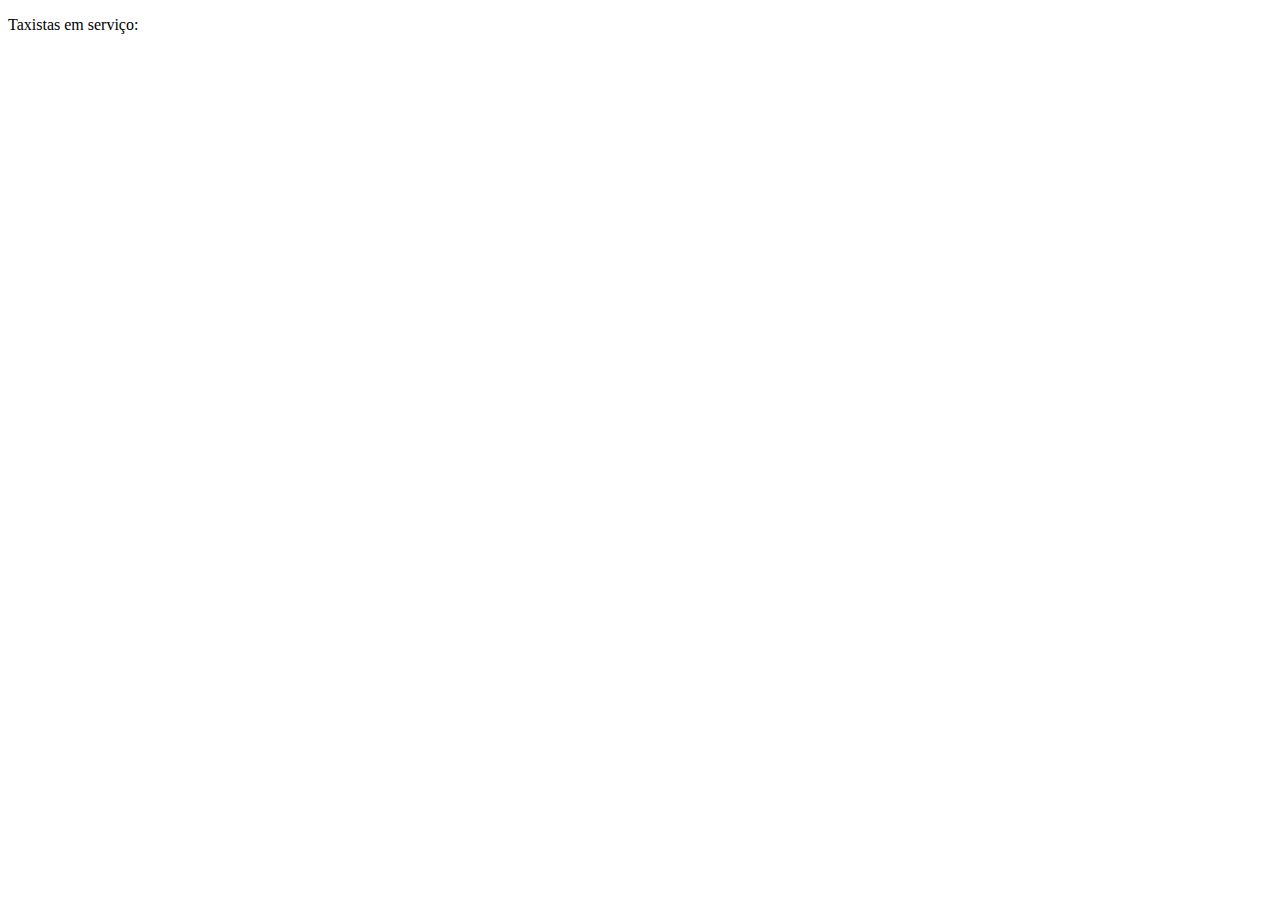
<file: backup/index.html>
<!DOCTYPE html>
<html lang="pt">
    <head>
        <meta charset="utf-8" />
        <title>Geolocalização</title>
		

    </head>
    <body>
 
<p>Taxistas em serviço:</p>
		<script type="text/javascript">
		// <![CDATA[
            if (navigator.geolocation) {
 
                // Se conseguir fazer a leitura, chama a função posicao(). Se não conseguir, chama a função erro()
                navigator.geolocation.getCurrentPosition(posicao, erro);
            } else {
                alert('Seu navegador não tem suporte a geolocalização');
            }
 
            // Função chamada quando navigator.geolocation.getCurrentPosition CONSEGUE fazer a leitura
            function posicao(dados) {
 
                // Minhas coordenadas
                lat = dados.coords.latitude;
                lon = dados.coords.longitude;
 
                // Taxis
                taxis = new Array();
 
                taxi1 = new Array();
                taxi1[0] = 'Taxista Albino';
                taxi1[1] = '41.485503';
                taxi1[2] = '-7.178267';
                taxis[0] = taxi1;
				
				taxi2 = new Array();
				taxi2[0] = 'Taxista Belchior';
				taxi2[1] = '41.484266';
				taxi2[2] = '-7.183391';
				taxis[1] = taxi2;
				
				taxi3 = new Array();
				taxi3[0] = 'Taxista Bruninho';
				taxi3[1] = '41.481611';
				taxi3[2] = '-7.181915';
				taxis[2] = taxi3
 
               
 
                // cria uma lista descritiva para os taxis
                lista = document.createElement('dl');
 
				
                // Percorre os taxis
                for (a = 0; a < taxis.length; a++) {
 
                    // nome taxi na lista
                    dt = document.createElement('dt');
                    dt.appendChild(document.createTextNode(taxis[a][0]));
                    lista.appendChild(dt);
					
						
                    // tempo de demora
                    dd = document.createElement('dd');
                    dd.appendChild(document.createTextNode(distancia(lat, lon, taxis[a][1], taxis[a][2]) + ' minutos para chegar ao seu local'));
                    lista.appendChild(dd);
	
					
                }
				
                // Mostra a lista no ecra
                document.getElementsByTagName('body')[0].appendChild(lista);
				
				
            }
			
			
            // Função chamada quando navigator.geolocation.getCurrentPosition NÃO consegue fazer a leitura
            function erro(dados) {
                switch (dados.code) {
                    case 1: 
                        alert('Você negou o acesso à sua localização!');
                        break;
                    case 2: 
                        alert('Não foi possível acessar sua posição!');
                        break;
                    case 3: 
                        alert('Timeout ao tentar pegar sua localização!');
                        break;
                }
            }
 
            // Calcula a distância em km entre dois pontos
            function distancia(latA, lonA, latB, lonB) {
                var tempo=(6371 * Math.acos(Math.cos(Math.PI * (90 - latB) / 180) * Math.cos(Math.PI * (90 - latA) / 180) + Math.sin(Math.PI * (90 - latB) / 180) * Math.sin(Math.PI * (90 - latA) / 180) * Math.cos(Math.PI * (lonA - lonB) / 180)))*(6/5);
				return tempo.toFixed(2);
			}
			
// ]]></script>
    </body>
</html>
</file>
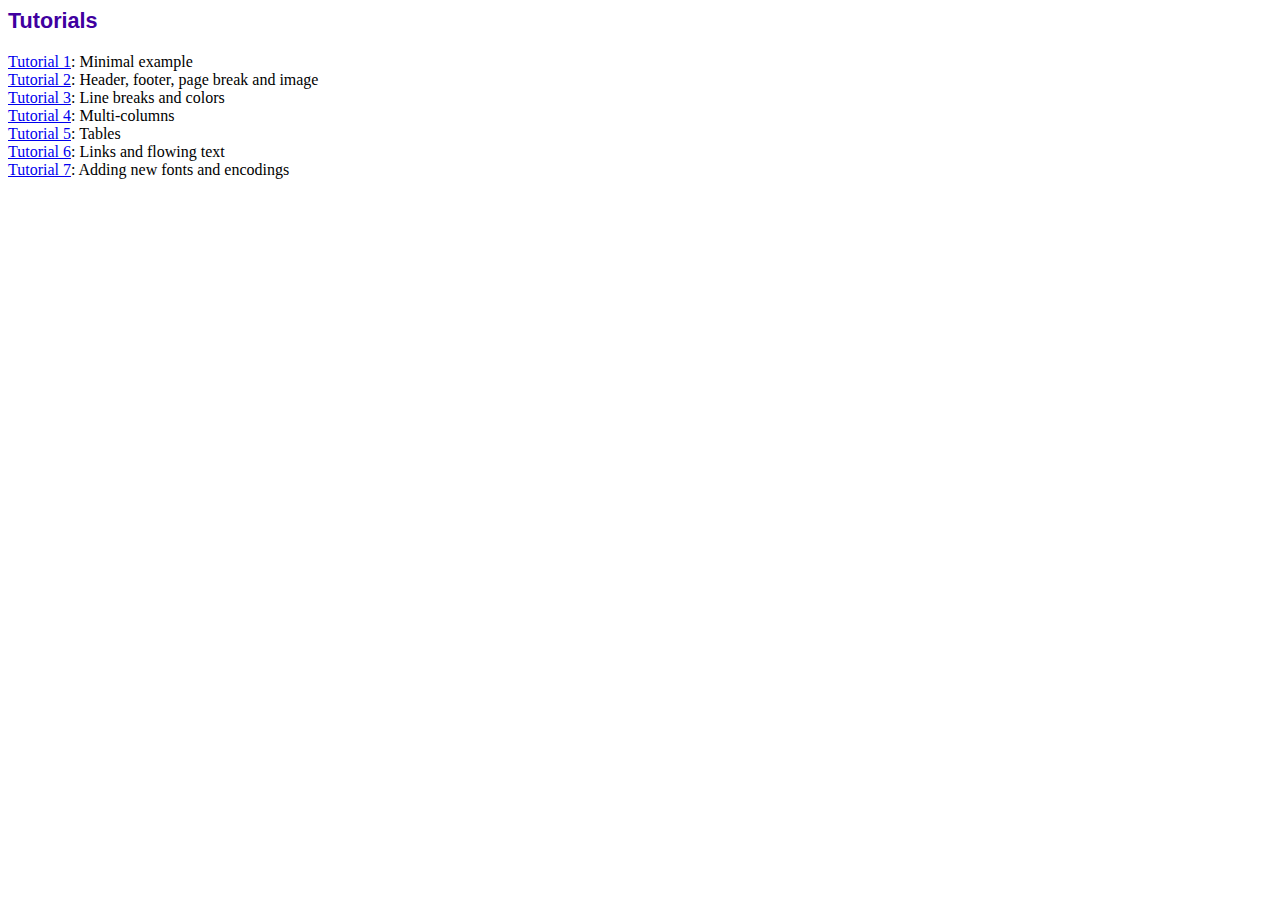
<file: librarias/fpdf/doc/tutorial/index.htm>
<!DOCTYPE html PUBLIC "-//W3C//DTD HTML 4.01 Transitional//EN">
<html>
<head>
<meta http-equiv="Content-Type" content="text/html; charset=ISO-8859-1">
<title>Tutorials</title>
<link type="text/css" rel="stylesheet" href="../fpdf.css">
</head>
<body>
<h1>Tutorials</h1>
<ul style="list-style-type:none; margin-left:0; padding-left:0">
<li><a href="tuto1.htm">Tutorial 1</a>: Minimal example</li>
<li><a href="tuto2.htm">Tutorial 2</a>: Header, footer, page break and image</li>
<li><a href="tuto3.htm">Tutorial 3</a>: Line breaks and colors</li>
<li><a href="tuto4.htm">Tutorial 4</a>: Multi-columns</li>
<li><a href="tuto5.htm">Tutorial 5</a>: Tables</li>
<li><a href="tuto6.htm">Tutorial 6</a>: Links and flowing text</li>
<li><a href="tuto7.htm">Tutorial 7</a>: Adding new fonts and encodings</li>
</ul>
</body>
</html>
</file>
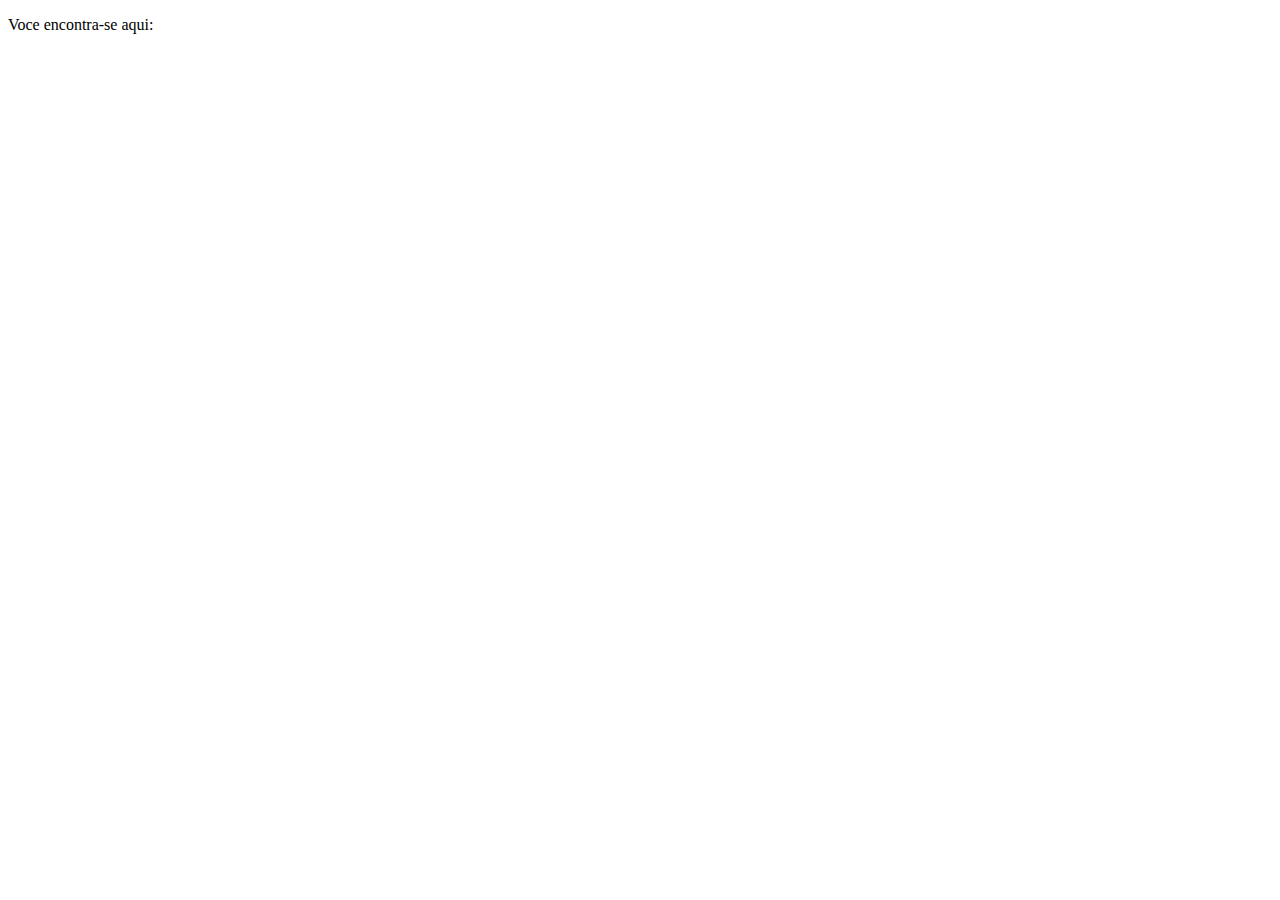
<file: backup/geoMap.html>
<!DOCTYPE html>
<html lang="pt">
    <head>
        <meta charset="utf-8" />
        <title>Geolocalização</title>
    </head>
    <body onload="getLocation()">
 <p id="demo">Voce encontra-se aqui:</p>

<div id="mapholder"></div>
<script src="http://maps.google.com/maps/api/js?sensor=false"></script>
<script>
function getLocation()
  {
  if (navigator.geolocation)
    {
    navigator.geolocation.getCurrentPosition(showPosition,showError);
    }
  else{x.innerHTML="Geolocalização não é suportada neste browser.";}
  }
 
function showPosition(position)
  {
  lat=position.coords.latitude;
  lon=position.coords.longitude;
  latlon=new google.maps.LatLng(lat, lon)
  mapholder=document.getElementById('mapholder')
  mapholder.style.height='250px';
  mapholder.style.width='500px';
 
  var myOptions={
  center:latlon,zoom:17,
  mapTypeId:google.maps.MapTypeId.SATELLITE,
  mapTypeControl:false,
  navigationControlOptions:{style:google.maps.NavigationControlStyle.SMALL}
  };
  var map=new google.maps.Map(document.getElementById("mapholder"),myOptions);
  var marker=new google.maps.Marker({position:latlon,map:map,title:"Sua localização!"});
  }
 
function showError(error)
  {
  switch(error.code)
    {
    case error.PERMISSION_DENIED:
      x.innerHTML="Utilizador rejeitou a solicitação de Geolocalização."
      break;
    case error.POSITION_UNAVAILABLE:
      x.innerHTML="Localização indisponível."
      break;
    case error.TIMEOUT:
      x.innerHTML="O tempo da requisição expirou."
      break;
    case error.UNKNOWN_ERROR:
      x.innerHTML="Algum erro desconhecido aconteceu."
      break;
    }
  }
</script>
</html>
</file>
<file: librarias/fpdf/doc/fpdf.css>
body {font-family:"Times New Roman",serif}
h1 {font:bold 135% Arial,sans-serif; color:#4000A0; margin-bottom:0.9em}
h2 {font:bold 95% Arial,sans-serif; color:#900000; margin-top:1.5em; margin-bottom:1em}
dl.param dt {text-decoration:underline}
dl.param dd {margin-top:1em; margin-bottom:1em}
dl.param ul {margin-top:1em; margin-bottom:1em}
tt, code, kbd {font-family:"Courier New",Courier,monospace; font-size:82%}
div.source {margin-top:1.4em; margin-bottom:1.3em}
div.source pre {display:table; border:1px solid #24246A; width:100%; margin:0em; font-family:inherit; font-size:100%}
div.source code {display:block; border:1px solid #C5C5EC; background-color:#F0F5FF; padding:6px; color:#000000}
div.doc-source {margin-top:1.4em; margin-bottom:1.3em}
div.doc-source pre {display:table; width:100%; margin:0em; font-family:inherit; font-size:100%}
div.doc-source code {display:block; background-color:#E0E0E0; padding:4px}
.kw {color:#000080; font-weight:bold}
.str {color:#CC0000}
.cmt {color:#008000}
p.demo {text-align:center; margin-top:-0.9em}
a.demo {text-decoration:none; font-weight:bold; color:#0000CC}
a.demo:link {text-decoration:none; font-weight:bold; color:#0000CC}
a.demo:hover {text-decoration:none; font-weight:bold; color:#0000FF}
a.demo:active {text-decoration:none; font-weight:bold; color:#0000FF}
</file>
